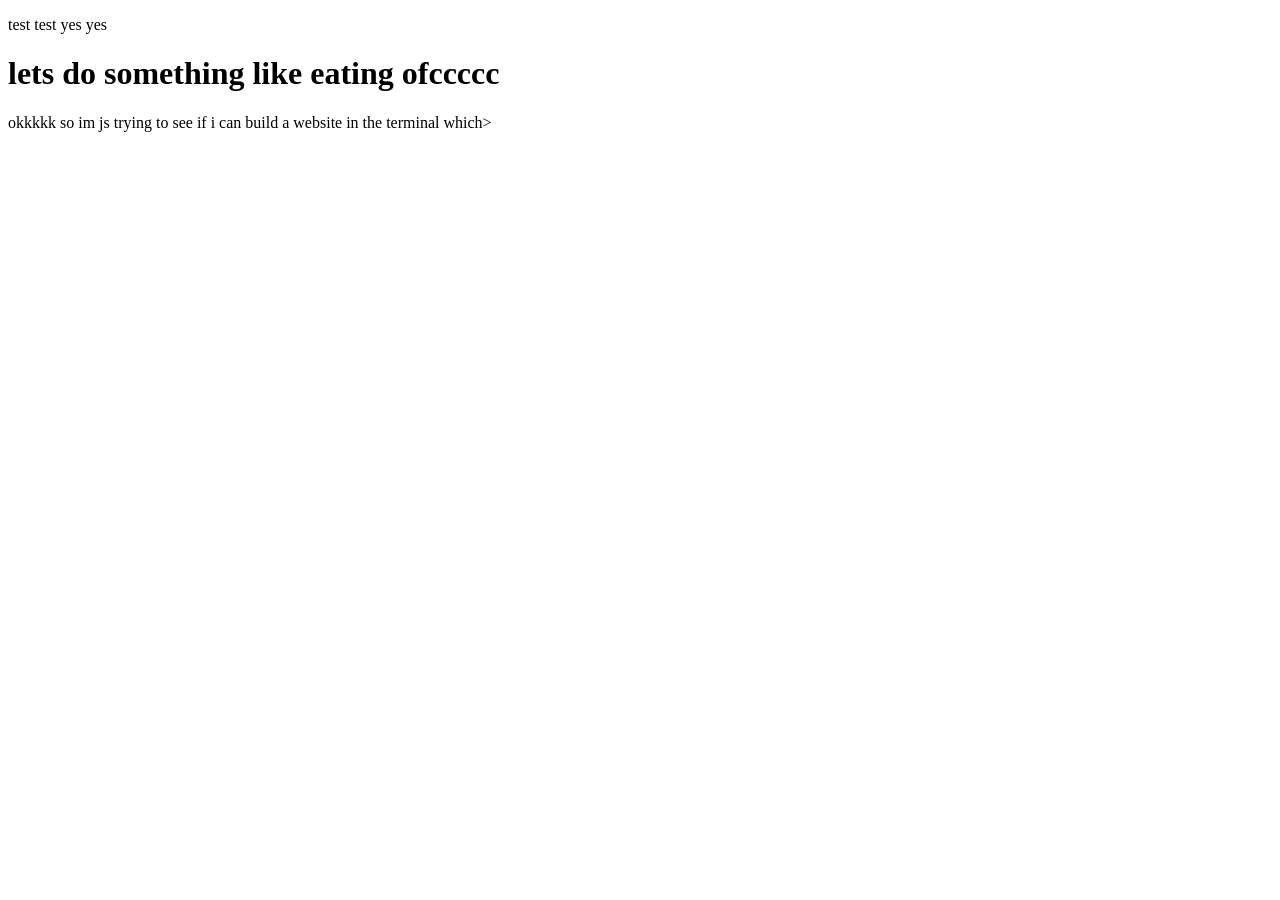
<file: index.html>
<!DOCTYPE html>
<html>
<head>

<link rel="stylesheet" href="style.css">

<title>APRIL 21 TEST WEBSITE</title>
<p>test test yes yes</p>
<head>
<body>
<h1>lets do something like eating ofccccc</h1>
<p>okkkkk so im js trying to see if i can build a website in the terminal which>
</body>
</html>
</file>
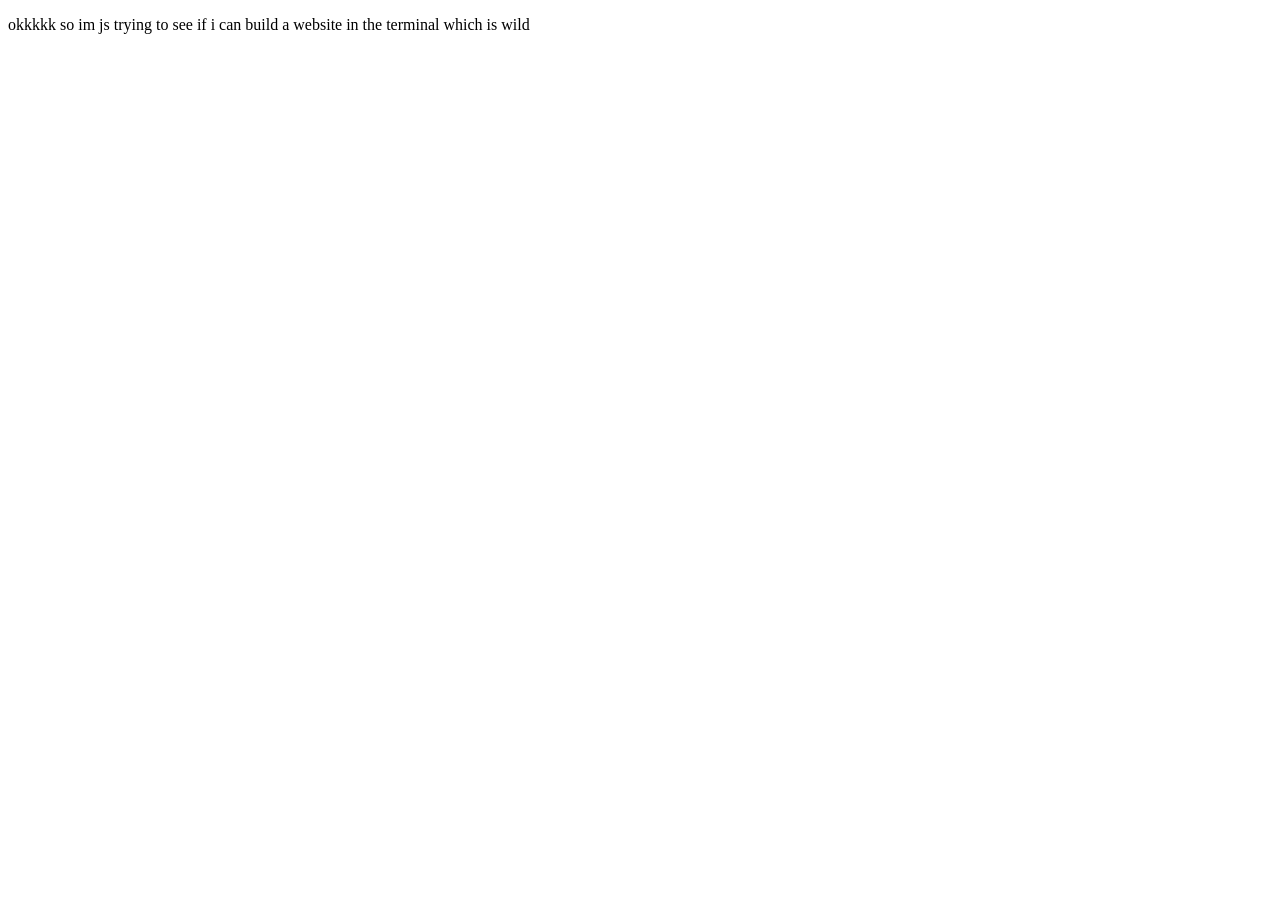
<file: web.html>
<!DOCTYPE html>
<html>
<head>

<link rel="stylesheet" href="style.css">

<title>APRIL 21 TEST WEBSITE</title>
<head>
<body>
<p>okkkkk so im js trying to see if i can build a website in the terminal which is wild</p>
</body>
</html>
</file>
<file: style.css>
/*IMAGE ALIGNMENTS*/
.sunset{
    display: block;
    margin-right: auto;
    float: left;
}
.palms{
    display: block;
    margin-left: auto;
    float: right;
}
.aj1{
    display: block;
    margin-left: auto;
    margin-right: auto;
}

/* TEXT SIZES, FONTS, & COLORS */
.dates{
    color: #ff0000;
}
.edited{
    font-size: xx-large;
    font-family: Arial, Helvetica, sans-serif;
}
.years{
    font-size: x-large;
    font-family: Arial, Helvetica, sans-serif;

}
.days{
    font-size: larger;
    font-family: Arial, Helvetica, sans-serif;
}
.yap1{
    font-size: xx-large;
    font-family: Impact, Haettenschweiler, 'Arial Narrow Bold', sans-serif;
    color: #160738;
}
.yap2{
    font-size: x-large;
    font-family: sans-serif;
    color: #000000;
}
.button{
    font-size: 70px;
    font-family: Arial, Helvetica, sans-serif;
    color: black
}
.button2{
    font-size: 70px;
    font-family: Arial, Helvetica, sans-serif;
    color: black;
    background-color: rgb(2, 255, 40);
}
.ntg{
    font-size: 200px;
    font-family: 'Segoe UI', Tahoma, Geneva, Verdana, sans-serif;
}
.glaze{
    font-size: 200px;
    font-family: 'Segoe UI', Tahoma, Geneva, Verdana, sans-serif;
    color: #ac0942;
}
</file>
